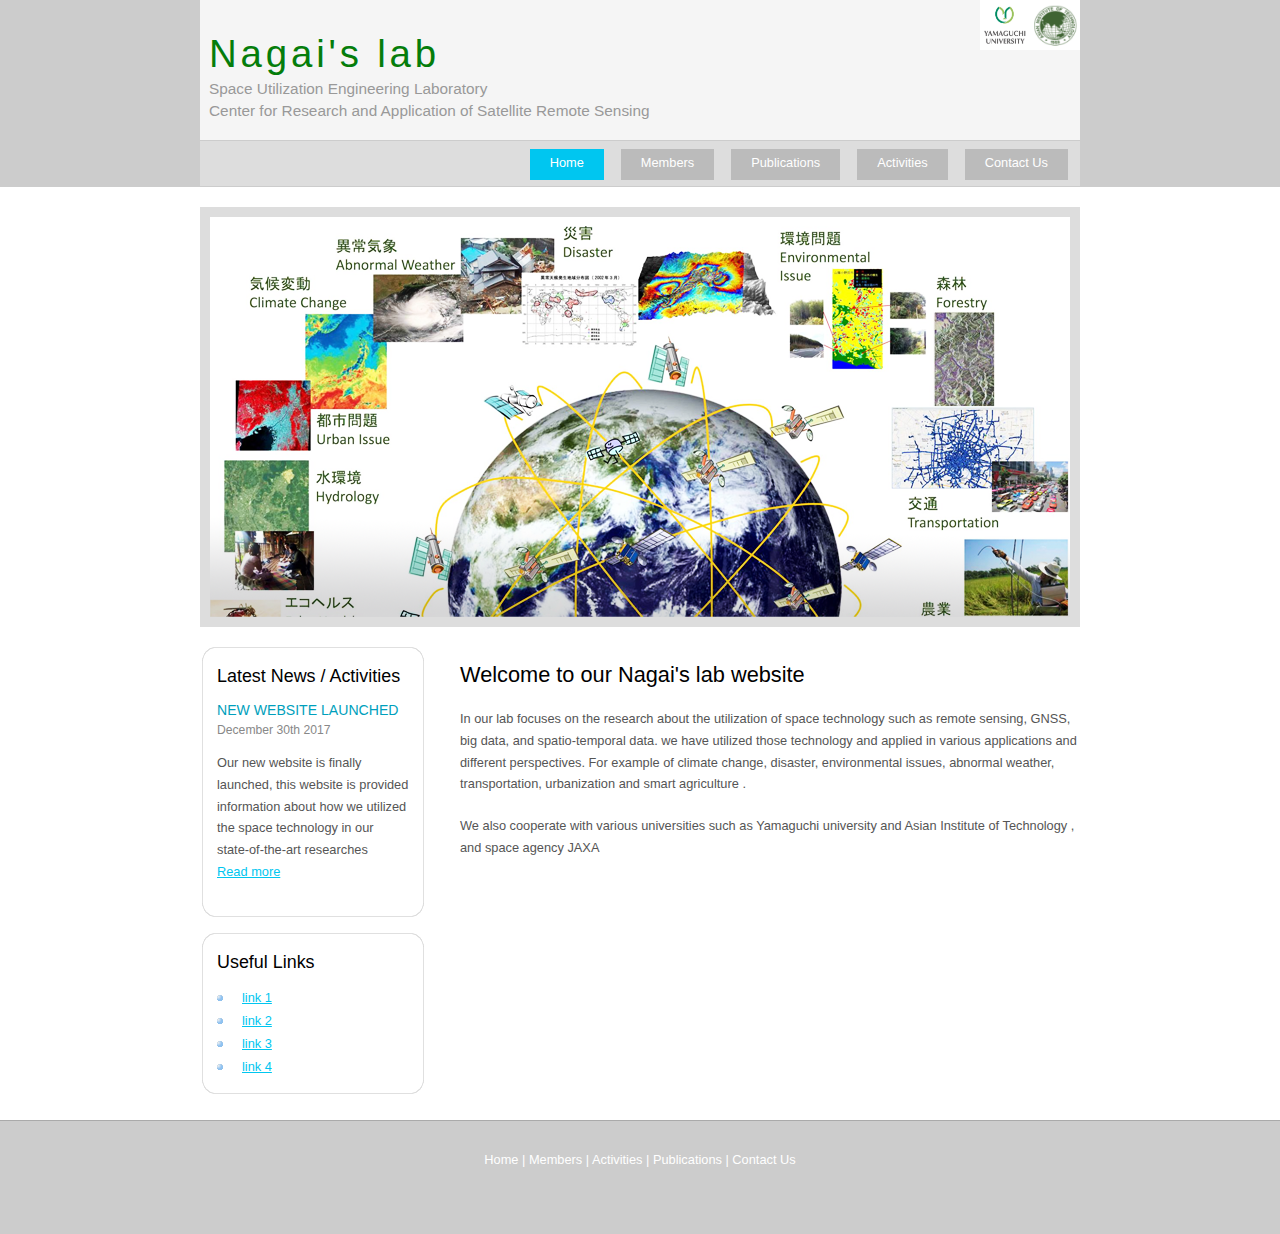
<file: index.html>
<!DOCTYPE HTML>
<html>

<head>
  <title>Nagai's lab</title>
  <meta name="description" content="This page is personal webpage that is contained information about Nagai's lab, members, researches, projects, activities" />
  <meta name="keywords" content="Nagai lab, satellite lab, remote sensing lab, yamaguchi lab" />
  <meta http-equiv="content-type" content="text/html; charset=windows-1252" />
  <link rel="stylesheet" type="text/css" href="style/style.css" />
</head>

<body>
  <div id="main">
    <div id="header">
      <div id="logo">
        <div id="logo_text">
          <!-- class="logo_colour", allows you to change the colour of the text -->
          <h1><a href="index.html"><span class="logo_colour">Nagai's lab</span></a></h1>
          <h2>Space Utilization Engineering Laboratory </h2>
          <h2>Center for Research and Application of Satellite Remote Sensing</h2>

        </div>
        <div id="logo_img">
        <p><img src="style/ait_logo.png" width="50px" height="50px" align="right">
          <img src="style/yamaguchi_logo.png" width="50px" height="50px" aligh="right" align="right"</p>

        </div>
      </div>
      <div id="menubar">
        <ul id="menu">
          <!-- put class="selected" in the li tag for the selected page - to highlight which page you're on -->
          <li class="selected"><a href="index.html">Home</a></li>
          <li><a href="members.html">Members</a></li>
          <li><a href="#">Publications</a></li>
          <li><a href="#">Activities</a></li>
          <li><a href="#">Contact Us</a></li>
        </ul>
      </div>
    </div>
    <div id="content_header"></div>
    <div id="site_content">
      <div id="banner"></div>
	  <div id="sidebar_container">
        <div class="sidebar">
          <div class="sidebar_top"></div>
          <div class="sidebar_item">
            <!-- insert your sidebar items here -->
            <h3>Latest News / Activities</h3>
            <h4>New Website Launched</h4>
            <h5>December 30th 2017</h5>
            <p>Our new website is finally launched, this website is provided information about
              how we utilized the space technology in our state-of-the-art researches<br /><a href="#">Read more</a></p>
          </div>
          <div class="sidebar_base"></div>
        </div>
        <div class="sidebar">
          <div class="sidebar_top"></div>
          <div class="sidebar_item">
            <h3>Useful Links</h3>
            <ul>
              <li><a href="#">link 1</a></li>
              <li><a href="#">link 2</a></li>
              <li><a href="#">link 3</a></li>
              <li><a href="#">link 4</a></li>
            </ul>
          </div>
          <div class="sidebar_base"></div>
        </div>

      </div>
      <div id="content">
        <!-- insert the page content here -->
        <h1>Welcome to our Nagai's lab website</h1>
        <p> In our lab focuses on the research about the utilization of space technology such as remote sensing,
        GNSS, big data, and spatio-temporal data. we have utilized those technology and applied in various applications and different perspectives.
      For example of climate change, disaster, environmental issues, abnormal weather, transportation, urbanization and smart agriculture .</p>
      <p>We also cooperate with various universities such as Yamaguchi university and Asian Institute of Technology , and space agency JAXA </p>

      </div>
    </div>
    <div id="content_footer"></div>
    <div id="footer">
      <p><a href="index.html">Home</a> | <a href="xx.html">Members</a> | <a href="xx.html">Activities</a> | <a href="xx.html">Publications</a> | <a href="xx.html">Contact Us</a></p>
    </div>
  </div>
</body>
</html>
</file>
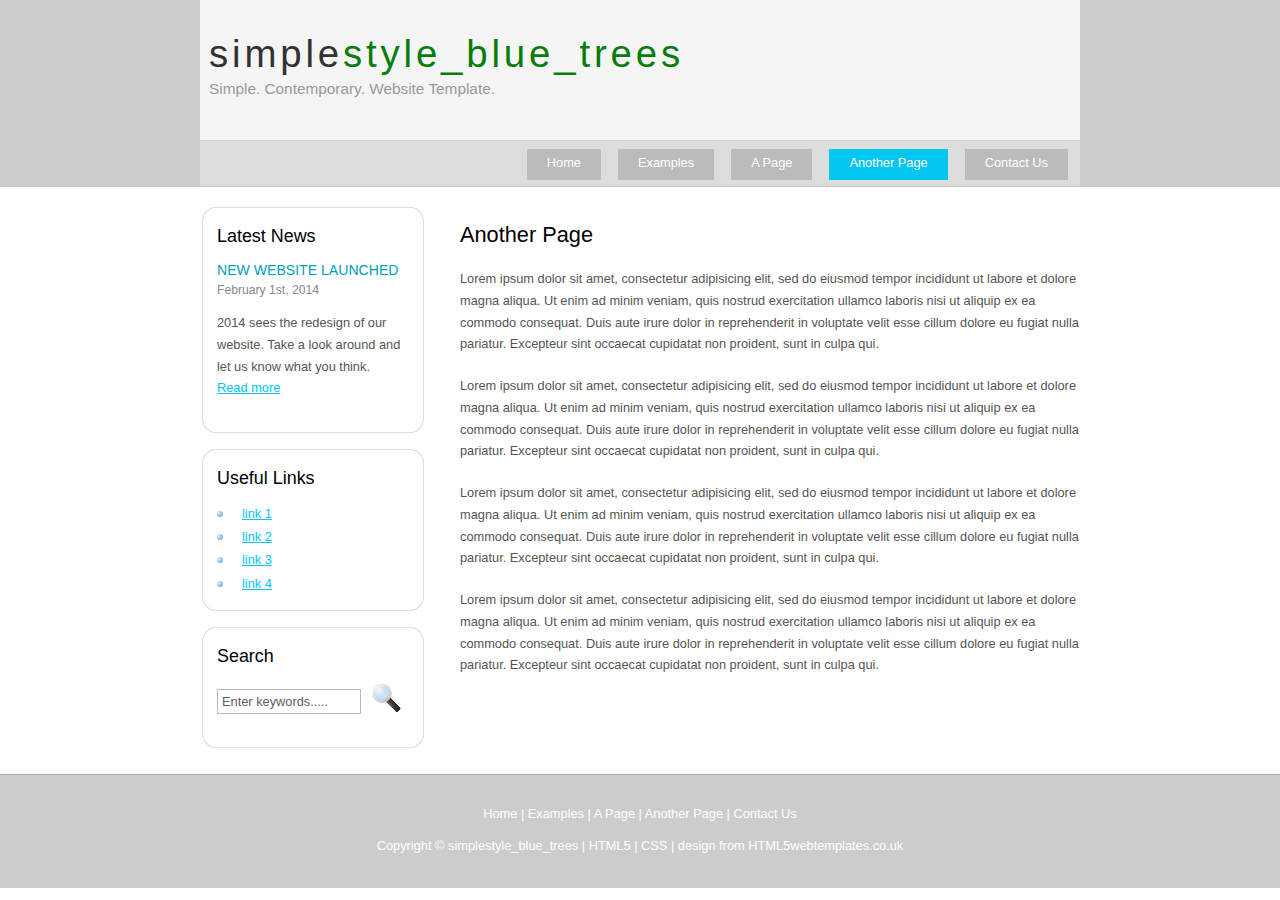
<file: another_page.html>
<!DOCTYPE HTML>
<html>

<head>
  <title>simplestyle_blue_trees - another page</title>
  <meta name="description" content="website description" />
  <meta name="keywords" content="website keywords, website keywords" />
  <meta http-equiv="content-type" content="text/html; charset=windows-1252" />
  <link rel="stylesheet" type="text/css" href="style/style.css" />
</head>

<body>
  <div id="main">
    <div id="header">
      <div id="logo">
        <div id="logo_text">
          <!-- class="logo_colour", allows you to change the colour of the text -->
          <h1><a href="index.html">simple<span class="logo_colour">style_blue_trees</span></a></h1>
          <h2>Simple. Contemporary. Website Template.</h2>
        </div>
      </div>
      <div id="menubar">
        <ul id="menu">
          <!-- put class="selected" in the li tag for the selected page - to highlight which page you're on -->
          <li><a href="index.html">Home</a></li>
          <li><a href="examples.html">Examples</a></li>
          <li><a href="page.html">A Page</a></li>
          <li class="selected"><a href="another_page.html">Another Page</a></li>
          <li><a href="contact.html">Contact Us</a></li>
        </ul>
      </div>
    </div>
    <div id="content_header"></div>
    <div id="site_content">
      <div id="sidebar_container">
        <div class="sidebar">
          <div class="sidebar_top"></div>
          <div class="sidebar_item">
            <!-- insert your sidebar items here -->
            <h3>Latest News</h3>
            <h4>New Website Launched</h4>
            <h5>February 1st, 2014</h5>
            <p>2014 sees the redesign of our website. Take a look around and let us know what you think.<br /><a href="#">Read more</a></p>
          </div>
          <div class="sidebar_base"></div>
        </div>
        <div class="sidebar">
          <div class="sidebar_top"></div>
          <div class="sidebar_item">
            <h3>Useful Links</h3>
            <ul>
              <li><a href="#">link 1</a></li>
              <li><a href="#">link 2</a></li>
              <li><a href="#">link 3</a></li>
              <li><a href="#">link 4</a></li>
            </ul>
          </div>
          <div class="sidebar_base"></div>
        </div>
        <div class="sidebar">
          <div class="sidebar_top"></div>
          <div class="sidebar_item">
            <h3>Search</h3>
            <form method="post" action="#" id="search_form">
              <p>
                <input class="search" type="text" name="search_field" value="Enter keywords....." />
                <input name="search" type="image" style="border: 0; margin: 0 0 -9px 5px;" src="style/search.png" alt="Search" title="Search" />
              </p>
            </form>
          </div>
          <div class="sidebar_base"></div>
        </div>
      </div>
      <div id="content">
        <!-- insert the page content here -->
        <h1>Another Page</h1>
        <p>Lorem ipsum dolor sit amet, consectetur adipisicing elit, sed do eiusmod tempor incididunt ut labore et dolore magna aliqua. Ut enim ad minim veniam, quis nostrud exercitation ullamco laboris nisi ut aliquip ex ea commodo consequat. Duis aute irure dolor in reprehenderit in voluptate velit esse cillum dolore eu fugiat nulla pariatur. Excepteur sint occaecat cupidatat non proident, sunt in culpa qui.</p>
        <p>Lorem ipsum dolor sit amet, consectetur adipisicing elit, sed do eiusmod tempor incididunt ut labore et dolore magna aliqua. Ut enim ad minim veniam, quis nostrud exercitation ullamco laboris nisi ut aliquip ex ea commodo consequat. Duis aute irure dolor in reprehenderit in voluptate velit esse cillum dolore eu fugiat nulla pariatur. Excepteur sint occaecat cupidatat non proident, sunt in culpa qui.</p>
        <p>Lorem ipsum dolor sit amet, consectetur adipisicing elit, sed do eiusmod tempor incididunt ut labore et dolore magna aliqua. Ut enim ad minim veniam, quis nostrud exercitation ullamco laboris nisi ut aliquip ex ea commodo consequat. Duis aute irure dolor in reprehenderit in voluptate velit esse cillum dolore eu fugiat nulla pariatur. Excepteur sint occaecat cupidatat non proident, sunt in culpa qui.</p>
        <p>Lorem ipsum dolor sit amet, consectetur adipisicing elit, sed do eiusmod tempor incididunt ut labore et dolore magna aliqua. Ut enim ad minim veniam, quis nostrud exercitation ullamco laboris nisi ut aliquip ex ea commodo consequat. Duis aute irure dolor in reprehenderit in voluptate velit esse cillum dolore eu fugiat nulla pariatur. Excepteur sint occaecat cupidatat non proident, sunt in culpa qui.</p>
      </div>
    </div>
    <div id="content_footer"></div>
    <div id="footer">
      <p><a href="index.html">Home</a> | <a href="examples.html">Examples</a> | <a href="page.html">A Page</a> | <a href="another_page.html">Another Page</a> | <a href="contact.html">Contact Us</a></p>
      <p>Copyright &copy; simplestyle_blue_trees | <a href="http://validator.w3.org/check?uri=referer">HTML5</a> | <a href="http://jigsaw.w3.org/css-validator/check/referer">CSS</a> | <a href="http://www.html5webtemplates.co.uk">design from HTML5webtemplates.co.uk</a></p>
    </div>
  </div>
</body>
</html>
</file>
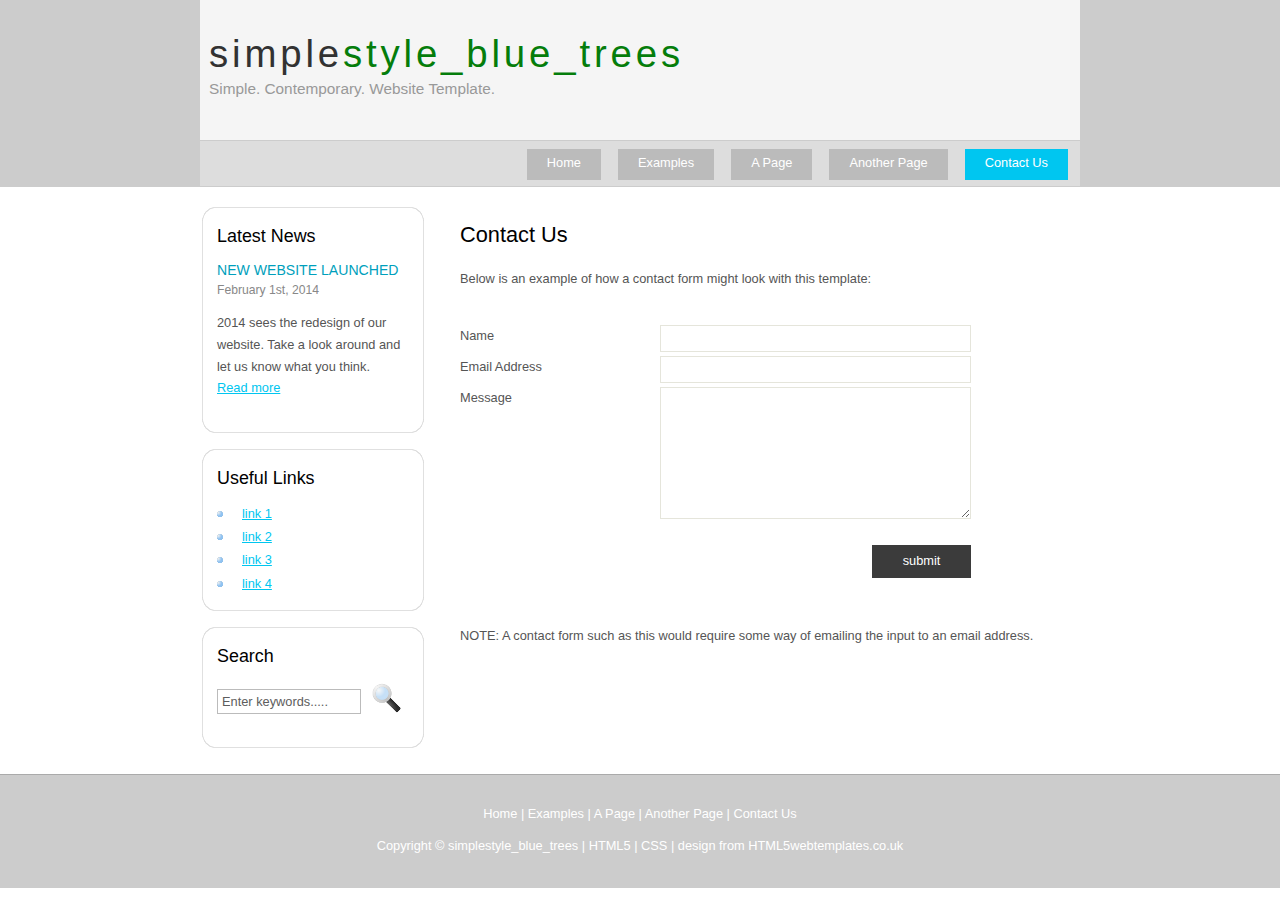
<file: contact.html>
<!DOCTYPE HTML>
<html>

<head>
  <title>simplestyle_blue_trees - contact us</title>
  <meta name="description" content="website description" />
  <meta name="keywords" content="website keywords, website keywords" />
  <meta http-equiv="content-type" content="text/html; charset=windows-1252" />
  <link rel="stylesheet" type="text/css" href="style/style.css" />
</head>

<body>
  <div id="main">
    <div id="header">
      <div id="logo">
        <div id="logo_text">
          <!-- class="logo_colour", allows you to change the colour of the text -->
          <h1><a href="index.html">simple<span class="logo_colour">style_blue_trees</span></a></h1>
          <h2>Simple. Contemporary. Website Template.</h2>
        </div>
      </div>
      <div id="menubar">
        <ul id="menu">
          <!-- put class="selected" in the li tag for the selected page - to highlight which page you're on -->
          <li><a href="index.html">Home</a></li>
          <li><a href="examples.html">Examples</a></li>
          <li><a href="page.html">A Page</a></li>
          <li><a href="another_page.html">Another Page</a></li>
          <li class="selected"><a href="contact.html">Contact Us</a></li>
        </ul>
      </div>
    </div>
    <div id="content_header"></div>
    <div id="site_content">
      <div id="sidebar_container">
        <div class="sidebar">
          <div class="sidebar_top"></div>
          <div class="sidebar_item">
            <!-- insert your sidebar items here -->
            <h3>Latest News</h3>
            <h4>New Website Launched</h4>
            <h5>February 1st, 2014</h5>
            <p>2014 sees the redesign of our website. Take a look around and let us know what you think.<br /><a href="#">Read more</a></p>
          </div>
          <div class="sidebar_base"></div>
        </div>
        <div class="sidebar">
          <div class="sidebar_top"></div>
          <div class="sidebar_item">
            <h3>Useful Links</h3>
            <ul>
              <li><a href="#">link 1</a></li>
              <li><a href="#">link 2</a></li>
              <li><a href="#">link 3</a></li>
              <li><a href="#">link 4</a></li>
            </ul>
          </div>
          <div class="sidebar_base"></div>
        </div>
        <div class="sidebar">
          <div class="sidebar_top"></div>
          <div class="sidebar_item">
            <h3>Search</h3>
            <form method="post" action="#" id="search_form">
              <p>
                <input class="search" type="text" name="search_field" value="Enter keywords....." />
                <input name="search" type="image" style="border: 0; margin: 0 0 -9px 5px;" src="style/search.png" alt="Search" title="Search" />
              </p>
            </form>
          </div>
          <div class="sidebar_base"></div>
        </div>
      </div>
      <div id="content">
        <!-- insert the page content here -->
        <h1>Contact Us</h1>
        <p>Below is an example of how a contact form might look with this template:</p>       
          <div class="form_settings">
            <p><span>Name</span><input class="contact" type="text" name="your_name" value="" /></p>
            <p><span>Email Address</span><input class="contact" type="text" name="your_email" value="" /></p>
            <p><span>Message</span><textarea class="contact textarea" rows="8" cols="50" name="your_enquiry"></textarea></p>
            <p style="padding-top: 15px"><span>&nbsp;</span><input class="submit" type="submit" name="contact_submitted" value="submit" /></p>
          </div>       
        <p><br /><br />NOTE: A contact form such as this would require some way of emailing the input to an email address.</p>
      </div>
    </div>
    <div id="content_footer"></div>
    <div id="footer">
      <p><a href="index.html">Home</a> | <a href="examples.html">Examples</a> | <a href="page.html">A Page</a> | <a href="another_page.html">Another Page</a> | <a href="contact.html">Contact Us</a></p>
      <p>Copyright &copy; simplestyle_blue_trees | <a href="http://validator.w3.org/check?uri=referer">HTML5</a> | <a href="http://jigsaw.w3.org/css-validator/check/referer">CSS</a> | <a href="http://www.html5webtemplates.co.uk">design from HTML5webtemplates.co.uk</a></p>
    </div>
  </div>
</body>
</html>
</file>
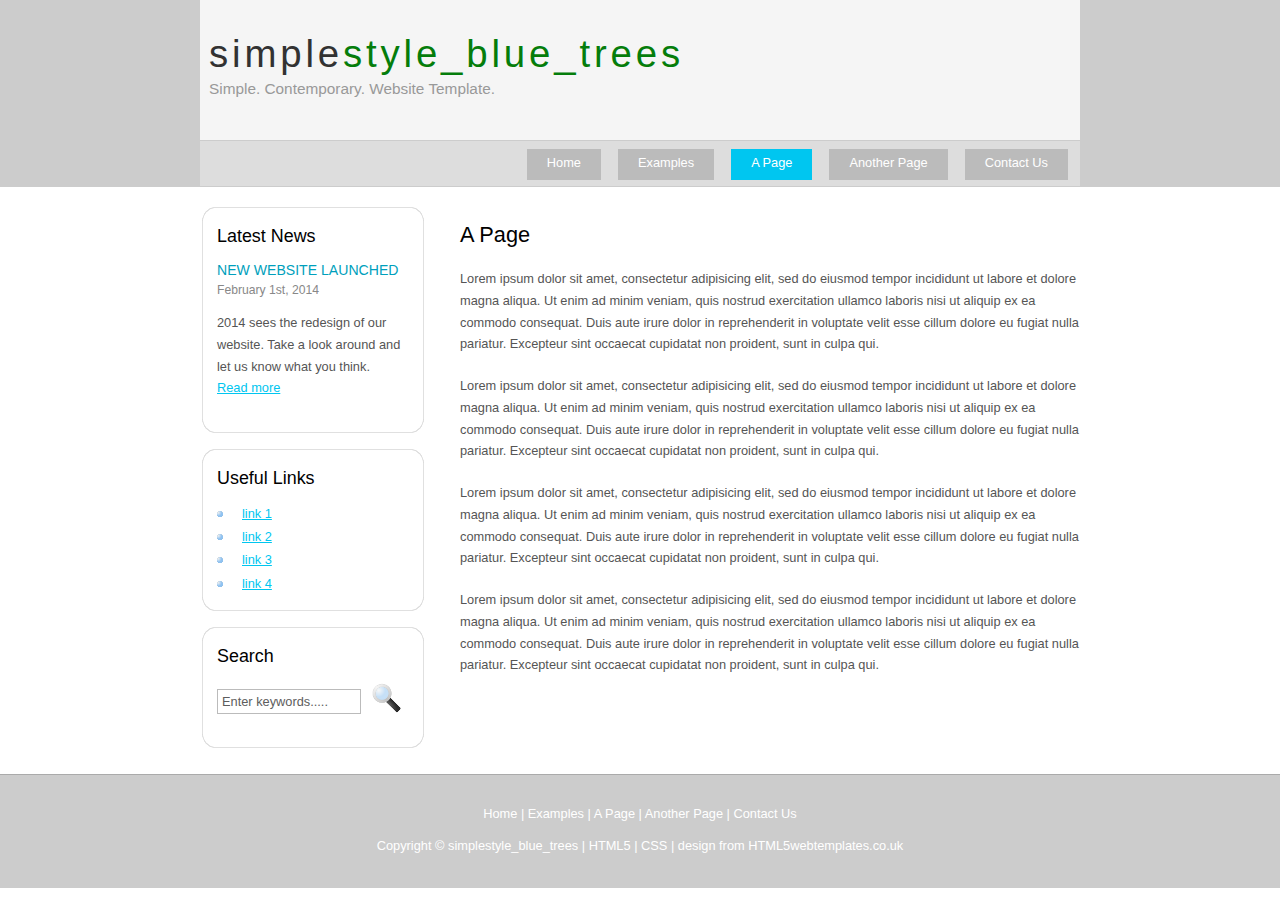
<file: members+bk.html>
<!DOCTYPE HTML>
<html>

<head>
  <title>simplestyle_blue_trees - a page</title>
  <meta name="description" content="website description" />
  <meta name="keywords" content="website keywords, website keywords" />
  <meta http-equiv="content-type" content="text/html; charset=windows-1252" />
  <link rel="stylesheet" type="text/css" href="style/style.css" />
</head>

<body>
  <div id="main">
    <div id="header">
      <div id="logo">
        <div id="logo_text">
          <!-- class="logo_colour", allows you to change the colour of the text -->
          <h1><a href="index.html">simple<span class="logo_colour">style_blue_trees</span></a></h1>
          <h2>Simple. Contemporary. Website Template.</h2>
        </div>
      </div>
      <div id="menubar">
        <ul id="menu">
          <!-- put class="selected" in the li tag for the selected page - to highlight which page you're on -->
          <li><a href="index.html">Home</a></li>
          <li><a href="examples.html">Examples</a></li>
          <li class="selected"><a href="page.html">A Page</a></li>
          <li><a href="another_page.html">Another Page</a></li>
          <li><a href="contact.html">Contact Us</a></li>
        </ul>
      </div>
    </div>
    <div id="content_header"></div>
    <div id="site_content">
      <div id="sidebar_container">
        <div class="sidebar">
          <div class="sidebar_top"></div>
          <div class="sidebar_item">
            <!-- insert your sidebar items here -->
            <h3>Latest News</h3>
            <h4>New Website Launched</h4>
            <h5>February 1st, 2014</h5>
            <p>2014 sees the redesign of our website. Take a look around and let us know what you think.<br /><a href="#">Read more</a></p>
          </div>
          <div class="sidebar_base"></div>
        </div>
        <div class="sidebar">
          <div class="sidebar_top"></div>
          <div class="sidebar_item">
            <h3>Useful Links</h3>
            <ul>
              <li><a href="#">link 1</a></li>
              <li><a href="#">link 2</a></li>
              <li><a href="#">link 3</a></li>
              <li><a href="#">link 4</a></li>
            </ul>
          </div>
          <div class="sidebar_base"></div>
        </div>
        <div class="sidebar">
          <div class="sidebar_top"></div>
          <div class="sidebar_item">
            <h3>Search</h3>
            <form method="post" action="#" id="search_form">
              <p>
                <input class="search" type="text" name="search_field" value="Enter keywords....." />
                <input name="search" type="image" style="border: 0; margin: 0 0 -9px 5px;" src="style/search.png" alt="Search" title="Search" />
              </p>
            </form>
          </div>
          <div class="sidebar_base"></div>
        </div>
      </div>
      <div id="content">
        <!-- insert the page content here -->
        <h1>A Page</h1>
        <p>Lorem ipsum dolor sit amet, consectetur adipisicing elit, sed do eiusmod tempor incididunt ut labore et dolore magna aliqua. Ut enim ad minim veniam, quis nostrud exercitation ullamco laboris nisi ut aliquip ex ea commodo consequat. Duis aute irure dolor in reprehenderit in voluptate velit esse cillum dolore eu fugiat nulla pariatur. Excepteur sint occaecat cupidatat non proident, sunt in culpa qui.</p>
        <p>Lorem ipsum dolor sit amet, consectetur adipisicing elit, sed do eiusmod tempor incididunt ut labore et dolore magna aliqua. Ut enim ad minim veniam, quis nostrud exercitation ullamco laboris nisi ut aliquip ex ea commodo consequat. Duis aute irure dolor in reprehenderit in voluptate velit esse cillum dolore eu fugiat nulla pariatur. Excepteur sint occaecat cupidatat non proident, sunt in culpa qui.</p>
        <p>Lorem ipsum dolor sit amet, consectetur adipisicing elit, sed do eiusmod tempor incididunt ut labore et dolore magna aliqua. Ut enim ad minim veniam, quis nostrud exercitation ullamco laboris nisi ut aliquip ex ea commodo consequat. Duis aute irure dolor in reprehenderit in voluptate velit esse cillum dolore eu fugiat nulla pariatur. Excepteur sint occaecat cupidatat non proident, sunt in culpa qui.</p>
        <p>Lorem ipsum dolor sit amet, consectetur adipisicing elit, sed do eiusmod tempor incididunt ut labore et dolore magna aliqua. Ut enim ad minim veniam, quis nostrud exercitation ullamco laboris nisi ut aliquip ex ea commodo consequat. Duis aute irure dolor in reprehenderit in voluptate velit esse cillum dolore eu fugiat nulla pariatur. Excepteur sint occaecat cupidatat non proident, sunt in culpa qui.</p>
      </div>
    </div>
    <div id="content_footer"></div>
    <div id="footer">
      <p><a href="index.html">Home</a> | <a href="examples.html">Examples</a> | <a href="page.html">A Page</a> | <a href="another_page.html">Another Page</a> | <a href="contact.html">Contact Us</a></p>
      <p>Copyright &copy; simplestyle_blue_trees | <a href="http://validator.w3.org/check?uri=referer">HTML5</a> | <a href="http://jigsaw.w3.org/css-validator/check/referer">CSS</a> | <a href="http://www.html5webtemplates.co.uk">design from HTML5webtemplates.co.uk</a></p>
    </div>
  </div>
</body>
</html>
</file>
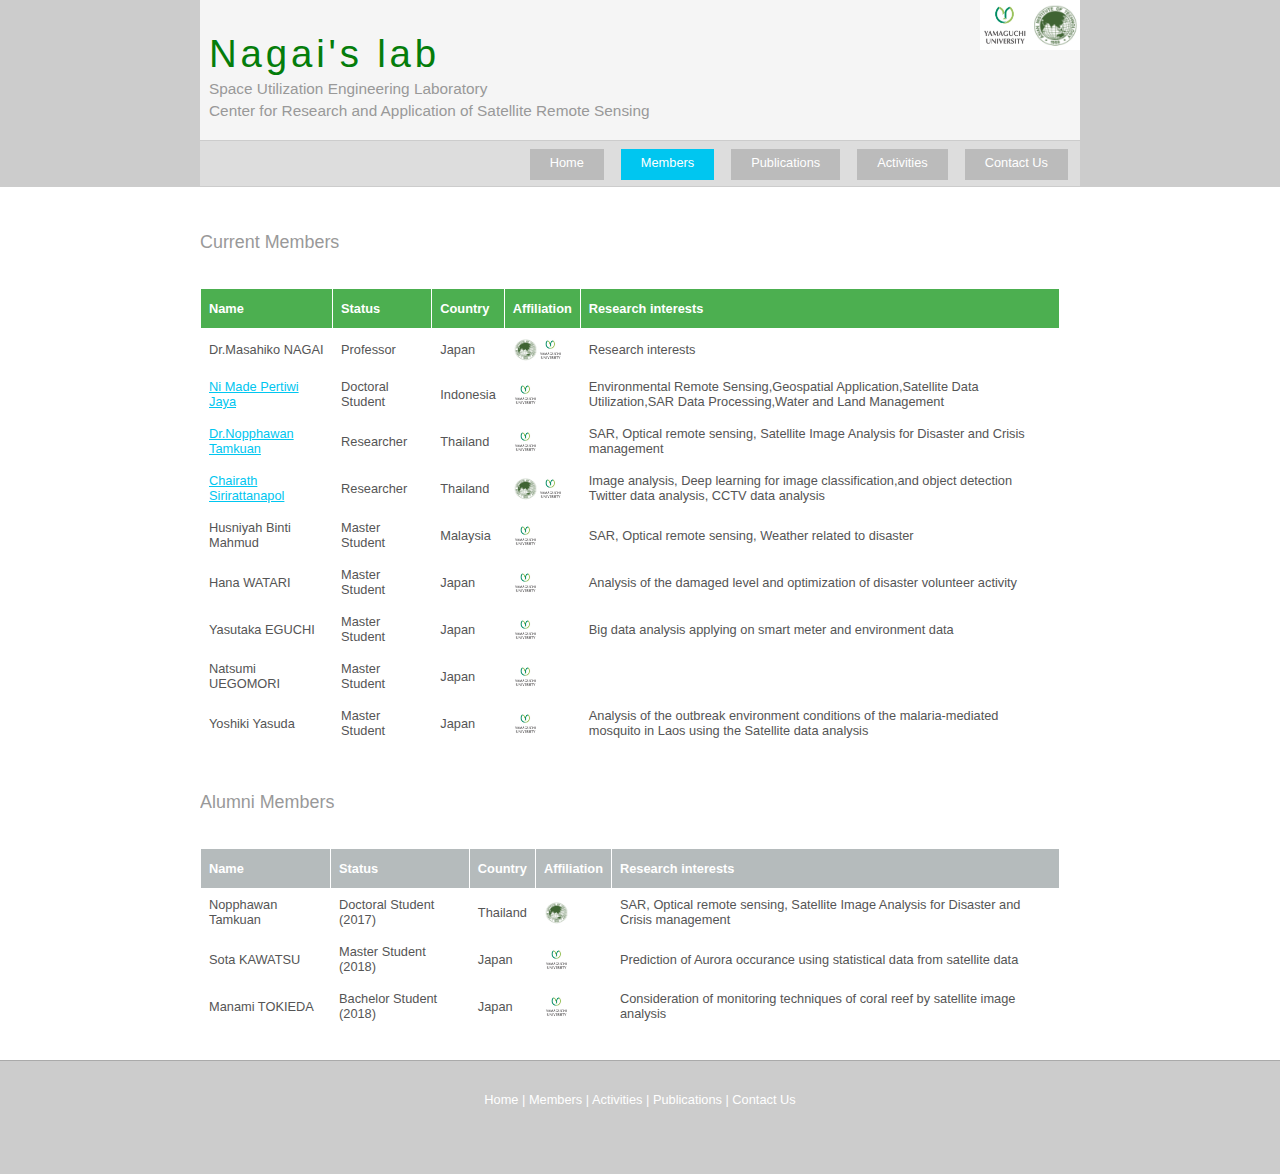
<file: members.html>
<!DOCTYPE HTML>
<html>

<head>
  <title>Nagai's lab</title>
  <meta name="description" content="This page is personal webpage that is contained information about Nagai's lab, members, researches, projects, activities" />
  <meta name="keywords" content="Nagai lab, satellite lab, remote sensing lab, yamaguchi lab" />
  <meta http-equiv="content-type" content="text/html; charset=windows-1252" />
  <link rel="stylesheet" type="text/css" href="style/style.css" />
</head>

<body>
  <div id="main">
    <div id="header">
      <div id="logo">
        <div id="logo_text">
          <!-- class="logo_colour", allows you to change the colour of the text -->
          <h1><a href="index.html"><span class="logo_colour">Nagai's lab</span></a></h1>
          <h2>Space Utilization Engineering Laboratory </h2>
          <h2>Center for Research and Application of Satellite Remote Sensing</h2>

        </div>
        <div id="logo_img">
        <p><img src="style/ait_logo.png" width="50px" height="50px" align="right">
          <img src="style/yamaguchi_logo.png" width="50px" height="50px" aligh="right" align="right"></p>

        </div>
      </div>
      <div id="menubar">
        <ul id="menu">
          <!-- put class="selected" in the li tag for the selected page - to highlight which page you're on -->
          <li><a href="index.html">Home</a></li>
          <li class="selected"><a href="members.html">Members</a></li>
          <li><a href="#">Publications</a></li>
          <li><a href="#">Activities</a></li>
          <li><a href="#">Contact Us</a></li>
        </ul>
      </div>
    </div>
    <div id="content_header"></div>
    <div id="site_content">
      <div id="Alumni_content">
        <p><h3 id="h3_title">Current Members</h3></p>
  <table id="members">
  <tr>
    <th>Name</th>
    <th>Status</th>
    <th>Country</th>
    <th>Affiliation</th>
    <th>Research interests</th>
  </tr>
  <tr>
    <td>Dr.Masahiko NAGAI</td>
    <td>Professor</td>
    <td>Japan</td>
    <td><img src="style/ait_logo.png" width="25px" height="25px" align="left">
      <img src="style/yamaguchi_logo.png" width="25px" height="25px" aligh="left" align="left">
    </td>
    <td>Research interests</td>
  </tr>



  <tr>
    <td><a href="https://nimadepertiwij.github.io">Ni Made Pertiwi Jaya</a></td>
    <td>Doctoral Student</td>
    <td>Indonesia</td>
    <td><img src="style/yamaguchi_logo.png" width="25px" height="25px" aligh="left" align="left"></td>
    <td>Environmental Remote Sensing,Geospatial Application,Satellite Data Utilization,SAR Data Processing,Water and Land Management</td>
  </tr>

  <tr>
    <td><a href="https://ntamkuan.github.io">Dr.Nopphawan Tamkuan</a></td>
    <td>Researcher</td>
    <td>Thailand</td>
    <td><img src="style/yamaguchi_logo.png" width="25px" height="25px" aligh="left" align="left"></td>
    <td>SAR, Optical remote sensing, Satellite Image Analysis for
      Disaster and Crisis management </td>
  </tr>

  <tr>
    <td><a href="http://www.schairath.com">Chairath Sirirattanapol<a></td>
    <td>Researcher</td>
    <td>Thailand</td>
    <td><img src="style/ait_logo.png" width="25px" height="25px" align="left">
      <img src="style/yamaguchi_logo.png" width="25px" height="25px" aligh="left" align="left"></td>
    <td>Image analysis, Deep learning for image classification,and object detection</br>
       Twitter data analysis, CCTV data analysis</td>
  </tr>


  <tr>
    <td>Husniyah Binti Mahmud</td>
    <td>Master Student</td>
    <td>Malaysia</td>
    <td><img src="style/yamaguchi_logo.png" width="25px" height="25px" aligh="left" align="left"></td>
    <td>SAR, Optical remote sensing, Weather related to disaster</td>
  </tr>
  <tr>
    <td>Hana WATARI</td>
    <td>Master Student</td>
    <td>Japan</td>
    <td><img src="style/yamaguchi_logo.png" width="25px" height="25px" aligh="left" align="left"></td>
    <td>Analysis of the damaged level and optimization of disaster volunteer activity</td>
  </tr>

  <tr>
    <td>Yasutaka EGUCHI</td>
    <td>Master Student</td>
    <td>Japan</td>
    <td><img src="style/yamaguchi_logo.png" width="25px" height="25px" aligh="left" align="left"></td>
    <td>Big data analysis applying on smart meter and environment data</td>
  </tr>




  <tr>
    <td>Natsumi UEGOMORI</td>
    <td>Master Student</td>
    <td>Japan</td>
    <td><img src="style/yamaguchi_logo.png" width="25px" height="25px" aligh="left" align="left"></td>
    <td></td>
  </tr>

  <tr>
    <td>Yoshiki Yasuda</td>
    <td>Master Student</td>
    <td>Japan</td>
    <td><img src="style/yamaguchi_logo.png" width="25px" height="25px" aligh="left" align="left"></td>
    <td>Analysis of the outbreak environment conditions of the malaria-mediated mosquito in Laos using the Satellite data analysis</td>
  </tr>



</table>

      </div>

<!-- Alumni -->
<div id="Alumni_content">
  <p><h3 id="h3_title">Alumni Members</h3></p>
<table id="Alumni">
<tr>
<th>Name</th>
<th>Status</th>
<th>Country</th>
<th>Affiliation</th>
<th>Research interests</th>
</tr>

<tr>
<td>Nopphawan Tamkuan</td>
<td>Doctoral Student (2017)</td>
<td>Thailand</td>
<td><img src="style/ait_logo.png" width="25px" height="25px" aligh="left" align="left"></td>
<td>SAR, Optical remote sensing, Satellite Image Analysis for
Disaster and Crisis management </td>
</tr>

<tr>
  <td>Sota KAWATSU</td>
  <td>Master Student (2018)</td>
  <td>Japan</td>
  <td><img src="style/yamaguchi_logo.png" width="25px" height="25px" aligh="left" align="left"></td>
  <td>Prediction of Aurora occurance using statistical data from satellite data </td>
</tr>

<tr>
  <td>Manami TOKIEDA</td>
  <td>Bachelor Student (2018)</td>
  <td>Japan</td>
  <td><img src="style/yamaguchi_logo.png" width="25px" height="25px" aligh="left" align="left"></td>
  <td>Consideration of monitoring techniques of coral reef by satellite image analysis</td>
</tr>




</table>

</div>

    </div>
    <div id="content_footer"></div>
    <div id="footer">
      <p><a href="index.html">Home</a> | <a href="xx.html">Members</a> | <a href="xx.html">Activities</a> | <a href="xx.html">Publications</a> | <a href="xx.html">Contact Us</a></p>
    </div>
  </div>
</body>
</html>
</file>
<file: style/style.css>
html
{ height: 100%;}

*
{ margin: 0;
  padding: 0;}

body
{ font: normal .80em 'trebuchet ms', arial, sans-serif;
  background: #FFF;
  color: #555;}

p
{ padding: 0 0 20px 0;
  line-height: 1.7em;}

img
{ border: 0;}

h1, h2, h3, h4, h5, h6
{ color: #362C20;
  letter-spacing: 0em;
  padding: 0 0 5px 0;}

h1, h2, h3
{ font: normal 170% 'century gothic', arial;
  margin: 0 0 15px 0;
  padding: 15px 0 5px 0;
  color: #000;}

h2
{ font-size: 160%;
  padding: 9px 0 5px 0;
  color: #009FBC;}

h3
{ font-size: 140%;
  padding: 5px 0 0 0;}

h4, h6
{ color: #009FBC;
  padding: 0 0 5px 0;
  font: normal 110% arial;
  text-transform: uppercase;}

h5, h6
{ color: #888;
  font: normal 95% arial;
  letter-spacing: normal;
  padding: 0 0 15px 0;}

a, a:hover
{ outline: none;
  text-decoration: underline;
  color: #00C6F0;}

a:hover
{ text-decoration: none;}

blockquote
{ margin: 20px 0;
  padding: 10px 20px 0 20px;
  border: 1px solid #E5E5DB;
  background: #FFF;}

ul
{ margin: 2px 0 22px 17px;}

ul li
{ list-style-type: circle;
  margin: 0 0 6px 0;
  padding: 0 0 4px 5px;
  line-height: 1.5em;}

ol
{ margin: 8px 0 22px 20px;}

ol li
{ margin: 0 0 11px 0;}

.left
{ float: left;
  width: auto;
  margin-right: 10px;}

.right
{ float: right;
  width: auto;
  margin-left: 10px;}

.center
{ display: block;
  text-align: center;
  margin: 20px auto;}

#main, #logo, #menubar, #site_content, #footer
{ margin-left: auto;
  margin-right: auto;}

#header
{ background: #CCC;
  border-bottom: 1px solid #CCC;
  height: 186px;}

#banner
{  background: transparent url(banner_big.png) no-repeat;
  width: 860px;
  height: 400px;
  margin-bottom: 20px;
  border: 10px solid #DDD;}

  #middle_content
  {
    width: 860px;
    height: auto;
    margin-bottom: 20px;
    border: 0 solid #DDD;}

    #Alumni_content
    {
      width: 860px;
      height: auto;
      margin-bottom: 20px;
      border: 0 solid #DDD;}

#logo
{ width: 880px;
  position: relative;
  height: 140px;
  background: #F5F5F5;}

#logo #logo_text
{ position: absolute;
  top: 10px;
  left: 0;}

#logo h1, #logo h2
{ font: normal 300% 'century gothic', arial, sans-serif;
  border-bottom: 0;
  text-transform: none;
  margin: 0 0 0 9px;}

#logo_text h1, #logo_text h1 a, #logo_text h1 a:hover
{ padding: 22px 0 0 0;
  color: #323232;
  letter-spacing: 0.1em;
  text-decoration: none;}

#logo_text h1 a .logo_colour
{ color: #057D0B;}

#logo_text a:hover .logo_colour
{ color: #DDD;}

#logo_text h2
{ font-size: 120%;
  padding: 4px 0 0 0;
  color: #999;}

#menubar
{ width: 872px;
  height: 45px;
  padding-right: 8px;
  background: #DDD;
  border-top: 1px solid #CCC;}

ul#menu
{ float: right;
  margin: 0;}

ul#menu li
{ float: left;
  padding: 0 0 0 9px;
  list-style: none;
  margin: 8px 4px 0 4px;}

ul#menu li a
{ font: normal 100% 'trebuchet ms', sans-serif;
  display: block;
  float: left;
  height: 20px;
  padding: 6px 20px 5px 20px;
  text-align: center;
  color: #FFF;
  text-decoration: none;
  background: #BBB;}

ul#menu li.selected a
{ height: 20px;
  padding: 6px 20px 5px 11px;}

ul#menu li.selected
{ margin: 8px 4px 0 13px;
  background: #00C6F0;}

ul#menu li.selected a, ul#menu li.selected a:hover
{ background: #00C6F0;
  color: #FFF;}

ul#menu li a:hover
{ color: #323232;}

#site_content
{ width: 880px;
  overflow: hidden;
  margin: 20px auto 0 auto;
  padding: 0 0 10px 0;}

#sidebar_container
{ float: left;
  width: 224px;}

.sidebar_top
{ width: 222px;
  height: 14px;
  background: transparent url(side_top.png) no-repeat;}

.sidebar_base
{ width: 222px;
  height: 14px;
  background: url(side_base.png) no-repeat;}

.sidebar
{ float: right;
  width: 222px;
  padding: 0;
  margin: 0 0 16px 0;}

.sidebar_item
{ background: url(side_back.png) repeat-y;
  padding: 0 15px;
  width: 192px;}

.sidebar li a.selected
{ color: #444;}

.sidebar ul
{ margin: 0;}

#content
{ text-align: left;
  width: 620px;
  padding: 0 0 0 5px;
  float: right;}

#content ul
{ margin: 2px 0 22px 0px;}

#content ul li, .sidebar ul li
{ list-style-type: none;
  background: url(bullet.png) no-repeat;
  margin: 0 0 0 0;
  padding: 0 0 4px 25px;
  line-height: 1.5em;}

#footer
{ width: 100%;
  font-family: 'trebuchet ms', sans-serif;
  font-size: 100%;
  height: 80px;
  padding: 28px 0 5px 0;
  text-align: center;
  background: #CCC;
  border-top: 1px solid #AAA;
  color: #FFF;}

#footer p
{ line-height: 1.7em;
  padding: 0 0 10px 0;}

#footer a
{ color: #FFF;
  text-decoration: none;}

#footer a:hover
{ color: #00C6F0;
  text-decoration: none;}

.search
{ color: #5D5D5D;
  border: 1px solid #BBB;
  width: 134px;
  padding: 4px;
  font: 100% arial, sans-serif;}

.form_settings
{ margin: 15px 0 0 0;}

.form_settings p
{ padding: 0 0 4px 0;}

.form_settings span
{ float: left;
  width: 200px;
  text-align: left;}

.form_settings input, .form_settings textarea
{ padding: 5px;
  width: 299px;
  font: 100% arial;
  border: 1px solid #E5E5DB;
  background: #FFF;
  color: #47433F;}

.form_settings .submit
{ font: 100% arial;
  border: 0;
  width: 99px;
  margin: 0 0 0 212px;
  height: 33px;
  padding: 2px 0 3px 0;
  cursor: pointer;
  background: #3B3B3B;
  color: #FFF;}

.form_settings textarea, .form_settings select
{ font: 100% arial;
  width: 299px;}

.form_settings select
{ width: 310px;}

.form_settings .checkbox
{ margin: 4px 0;
  padding: 0;
  width: 14px;
  border: 0;
  background: none;}

.separator
{ width: 100%;
  height: 0;
  border-top: 1px solid #D9D5CF;
  border-bottom: 1px solid #FFF;
  margin: 0 0 20px 0;}
/*
table
{ margin: 10px 0 30px 0;}

table tr th, table tr td
{ background: #3B3B3B;
  color: #FFF;
  padding: 7px 4px;
  text-align: left;}

table tr td
{ background: #E5E5DB;
  color: #47433F;
  border-top: 1px solid #FFF;}
*/
#h3_title {
  color: #999;
}
#members {
      font-family: "Trebuchet MS", Arial, Helvetica, sans-serif;
      border-collapse: collapse;
      width: 100%;

  }

#members td, #members th {
      border: 1px solid #ffffff;
      padding: 8px;
  }

#members tr:nth-child(even){background-color: #ffffff;}

#members tr:hover {background-color: #ffffff;}

#members th {
      padding-top: 12px;
      padding-bottom: 12px;
      text-align: left;
      background-color: #4CAF50;
      color: white;
  }




  #Alumni {
        font-family: "Trebuchet MS", Arial, Helvetica, sans-serif;
        border-collapse: collapse;
        width: 100%;

    }

  #Alumni td, #Alumni th {
        border: 1px solid #ffffff;
        padding: 8px;
    }

  #Alumni tr:nth-child(even){background-color: #ffffff;}

  #Alumni tr:hover {background-color: #ffffff;}

#Alumni th {
        padding-top: 12px;
        padding-bottom: 12px;
        text-align: left;
        background-color:  #B5BBBC;
        color: white;
    }
</file>
